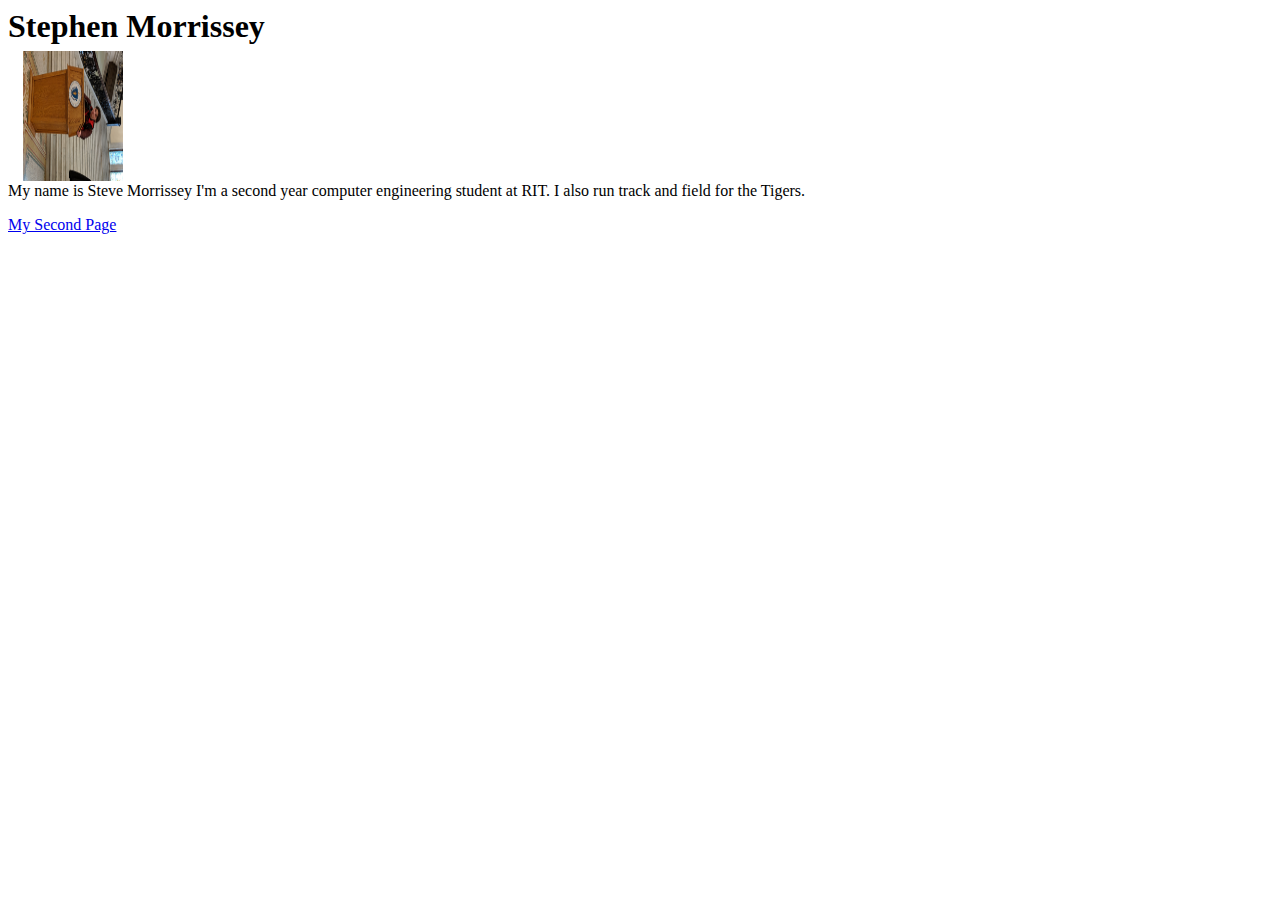
<file: index.html>
<title>Stephen Morrissey's IGME 110 Page</title>
<body>
<h1>Stephen Morrissey</h1>

  <div class="main">
<img src="media/steve.jpg" alt="Steve" style="transform:rotate(90deg);" height="100" width="130"/>
  </div>
<p>
My name is Steve Morrissey I'm a second year computer engineering student at RIT. I also run track and field for the Tigers.
</p>
<p><a href="page2.html">My Second Page</a></p>
</body>
</file>
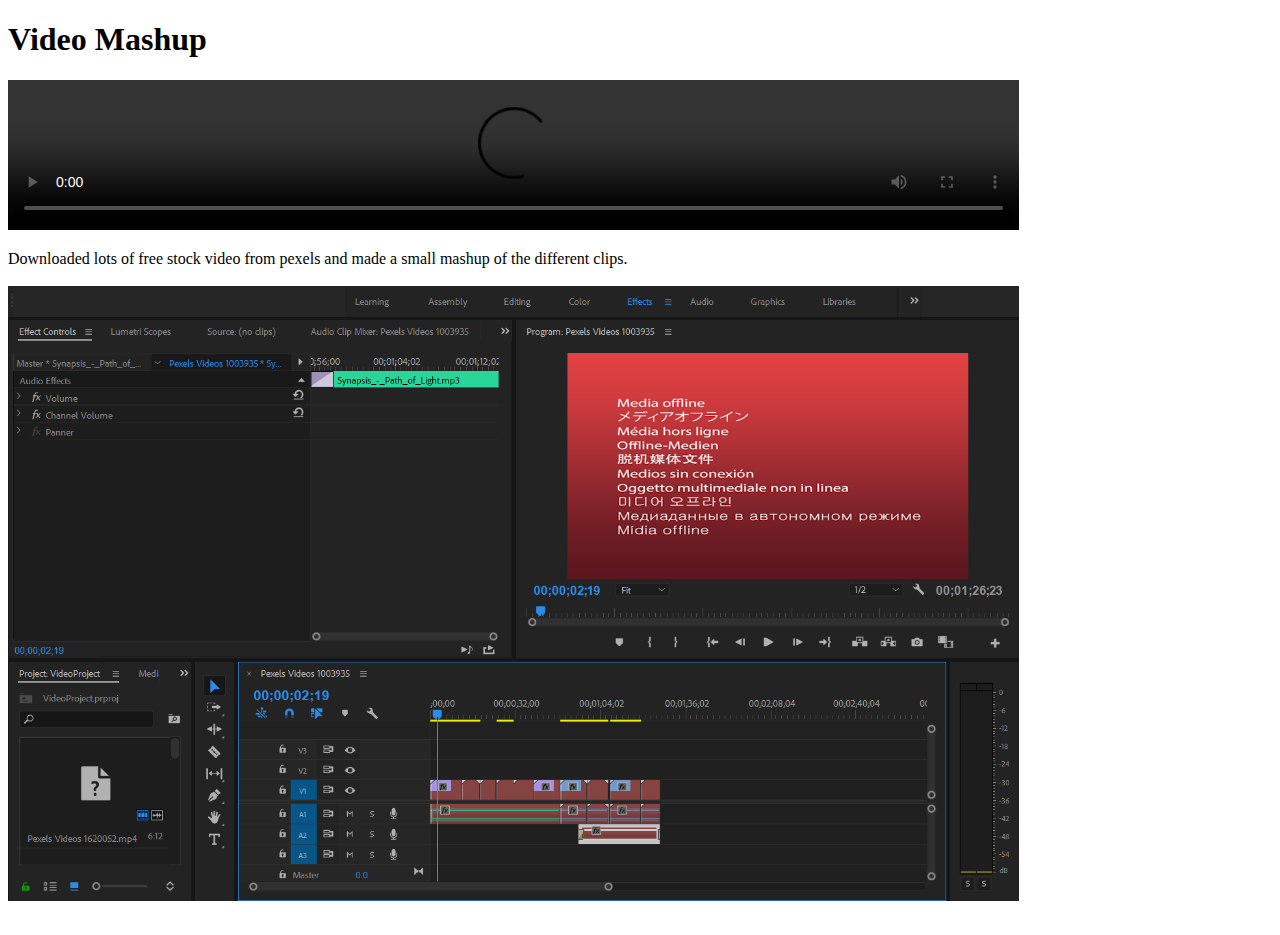
<file: video/index.html>
<!DOCTYPE html>
<html lang="en" dir="ltr">
  <head>
    <meta charset="utf-8">
    <title>Steve's Video Mashup</title>
  </head>
  <h1>
  Video Mashup
  </h1>
  <body>
    <video width="80%" controls>
        <source src="VideoConcept.mp4" type="video/mp4">
    </video>
    <p>
      Downloaded lots of free stock video from pexels and made a small mashup of the different clips.
      <br>
      <br>
      <img src="proof.PNG" alt="Proof of work" width="80%" align="middle" />
      <br>
      <br>
    </p>
  </body>
</html>
</file>
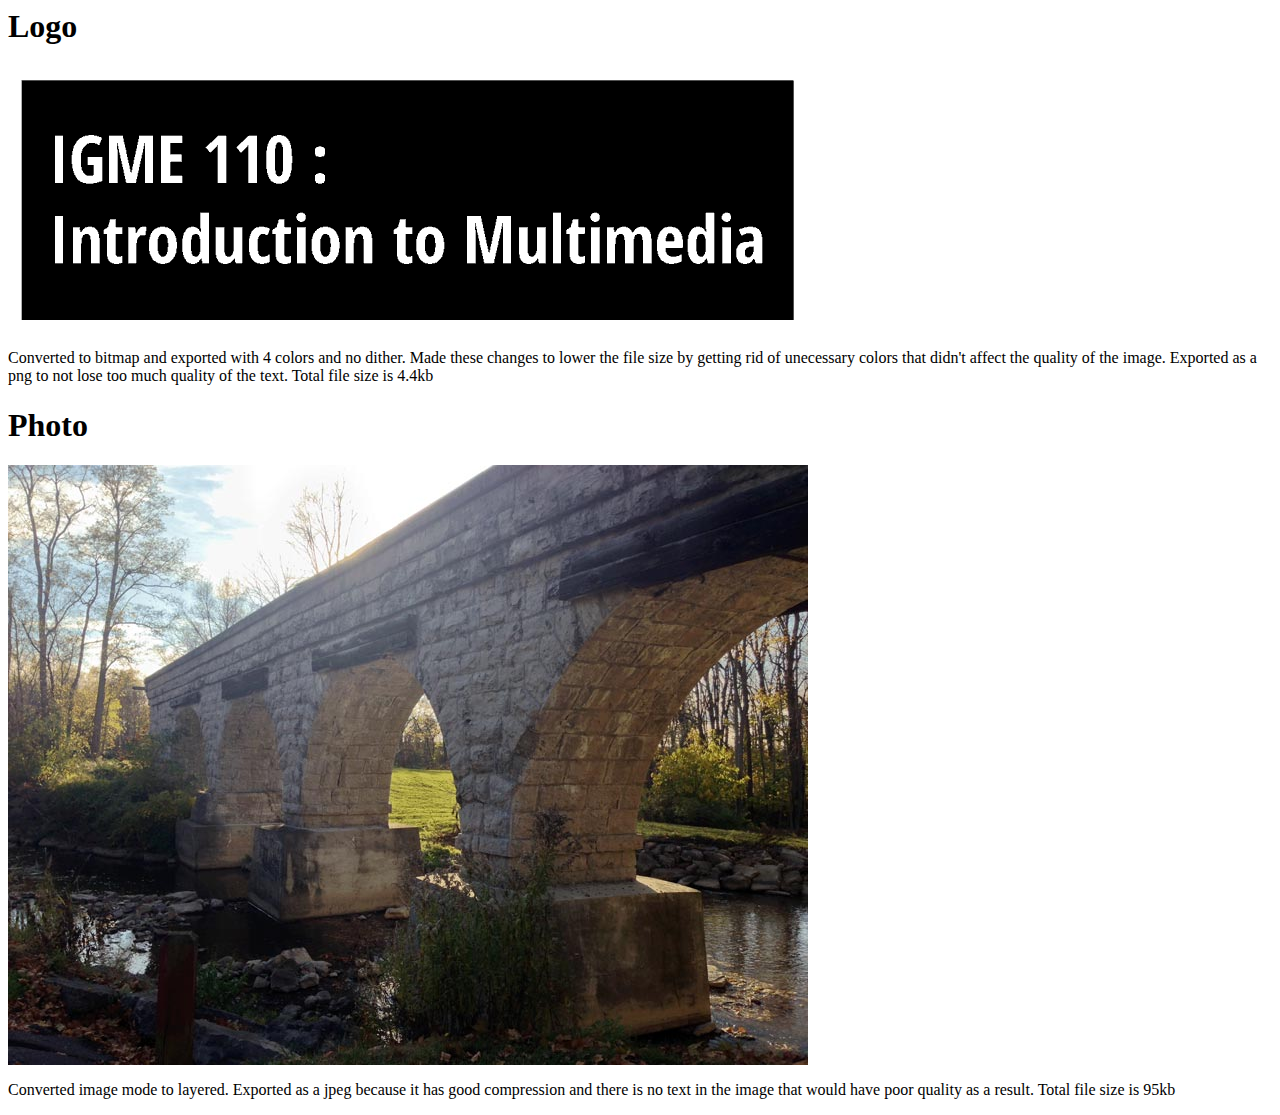
<file: week9/index.html>
<title>IGME 110 Week 9 Image Optimization</title>
<body>
<h1>Logo</h1>

  <div class="main">
<img src="logo.png" alt="logo" height="267" width="800">
  </div>
<p>
Converted to bitmap and exported with 4 colors and no dither. Made these changes to lower the file size by getting rid of unecessary colors that didn't affect the quality of the image. Exported as a png to not lose too much quality of the text. Total file size is 4.4kb
</p>
<h1>Photo</h1>
  <div class="main">
<img src="photo.jpg" alt="bridge" height="600" width="800">
  </div>
<p>Converted image mode to layered. Exported as a jpeg because it has good compression and there is no text in the image that would have poor quality as a result. Total file size is 95kb </p>
</body>
</file>
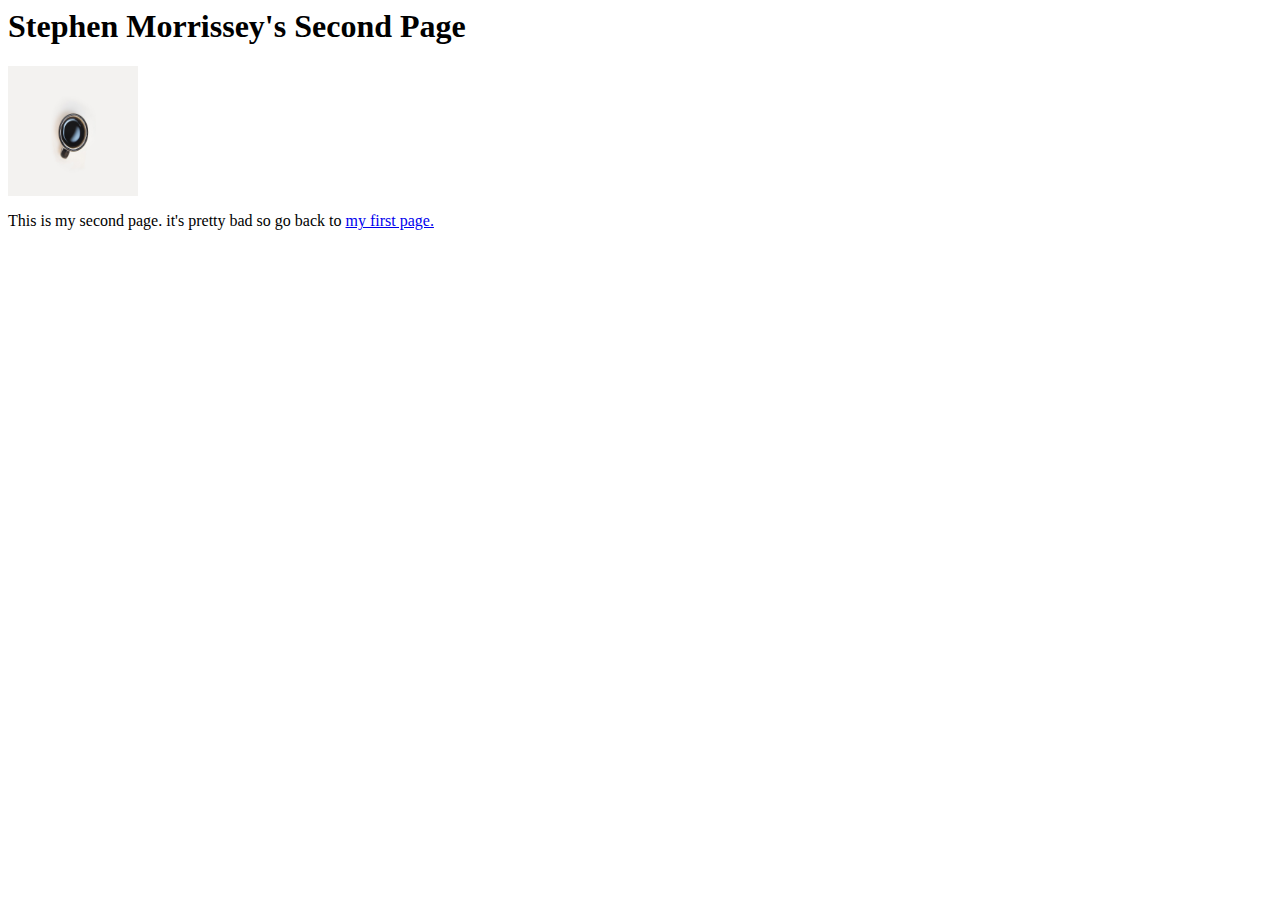
<file: page2.html>
<title>Stephen Morrissey's Second Page</title>
<body>
<h1>Stephen Morrissey's Second Page</h1>
<img src="media/coffee.jpg" alt="Steve" style="transform:rotate(90deg);" height="130" width="130"/>
<p>
This is my second page. it's pretty bad so go back to <a href="index.html">my first page.</a>
</p>

</body>
</file>
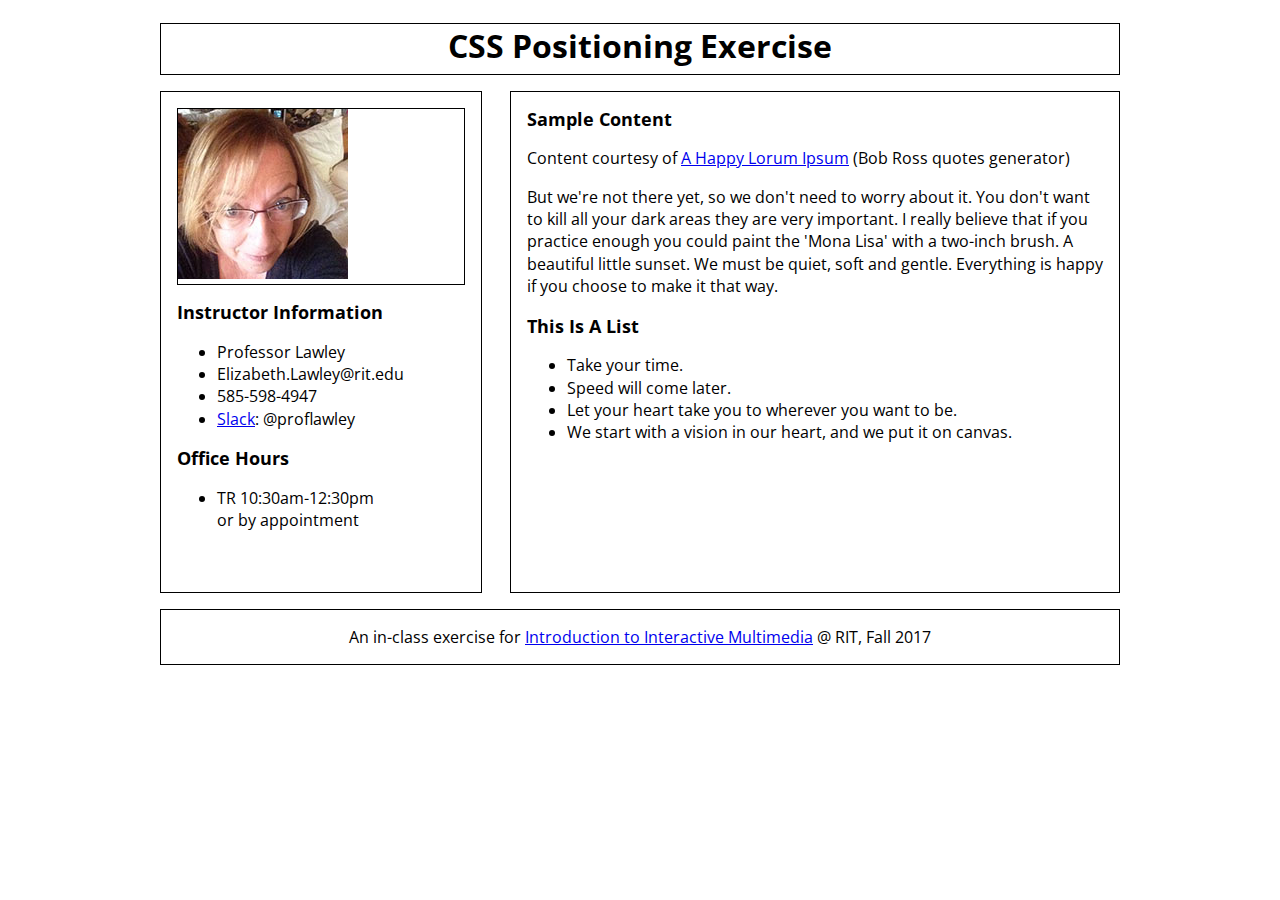
<file: cssPositioning/layout.html>
<!DOCTYPE html>
<html lang="en">

<head>
    <meta charset="UTF-8">
    <link rel="stylesheet" href="layout.css">
    <title>CSS Positioning Exercise - IGME 110 - Fall 2017</title>
</head>

<body>

    <div id="container">
        <header>
            <h1>CSS Positioning Exercise</h1>
        </header>

        <aside>
            <div id="portrait">
                <img src="lawley.jpg" alt="lawley.jpg" id="portrait of me" />
            </div>
            <h2>Instructor Information</h2>
            <ul>
                <li>Professor Lawley</li>
                <li>Elizabeth.Lawley@rit.edu</li>
                <li>585-598-4947</li>
                <li>
                    <a href="https://lawley-230-fall2017.slack.com/">Slack</a>: @proflawley</li>
            </ul>

            <h2>Office Hours</h2>
            <ul>
                <li>TR 10:30am-12:30pm
                    <br> or by appointment</li>
            </ul>


        </aside>

        <article>
            <h2>Sample Content</h2>
            <p>Content courtesy of
                <a href="http://bobrosslipsum.com/">A Happy Lorum Ipsum</a> (Bob Ross quotes generator)</p>
            <p>But we're not there yet, so we don't need to worry about it. You don't want to kill all your dark areas they
                are very important. I really believe that if you practice enough you could paint the 'Mona Lisa' with a two-inch
                brush. A beautiful little sunset. We must be quiet, soft and gentle. Everything is happy if you choose to
                make it that way.</p>

            <h2>This Is A List</h2>
            <ul>
                <li>Take your time.</li>
                <li>Speed will come later.</li>
                <li>Let your heart take you to wherever you want to be.</li>
                <li>We start with a vision in our heart, and we put it on canvas.</li>
            </ul>

        </article>

        <footer>
            <p>An in-class exercise for
                <a href="https://github.com/LawleyFall2017/110-fall2017">Introduction to Interactive Multimedia</a> @ RIT, Fall 2017</a>
            </p>
        </footer>
    </div>
</body>

</html>
</file>
<file: cssPositioning/layout.css>
/* All of your CSS for the Positioning Exercise goes in this file */ 
@import url('https://fonts.googleapis.com/css?family=Open+Sans');

 header, footer, article, aside {border: 1px solid black;}
 
 html {
    background-image: url(http://silviahartmann.com/background-tile-art/images/black_woven_seamless_tile.jpg);
}

body {
    font-family: 'Open Sans', sans-serif;
    font-size: 16px;
    line-height: 1.4;
}

h2 { font-size: 1.1em; }

#container {
    width: 960px;
    margin: 0 auto;
    background-color: white;
    padding: 15px;
}

header {
    height: 50px;
    text-align: center;
    margin-bottom: 1em;
}

header h1 {
    margin-top: 0;
}

aside {
    float: left;
    width: 30%;
    padding: 0 1em;
    margin-bottom:1em;
    height: 500px;
}

article {
    float: right;
    width: 60%;
    height: 500px;
    padding: 0 1em;
    margin-bottom: 1em;
    overflow: scroll;
}

#portrait {
    border: 1px solid black;
    margin-top: 1em;
}

footer {
    text-align: center;
    clear: both;
}
</file>
